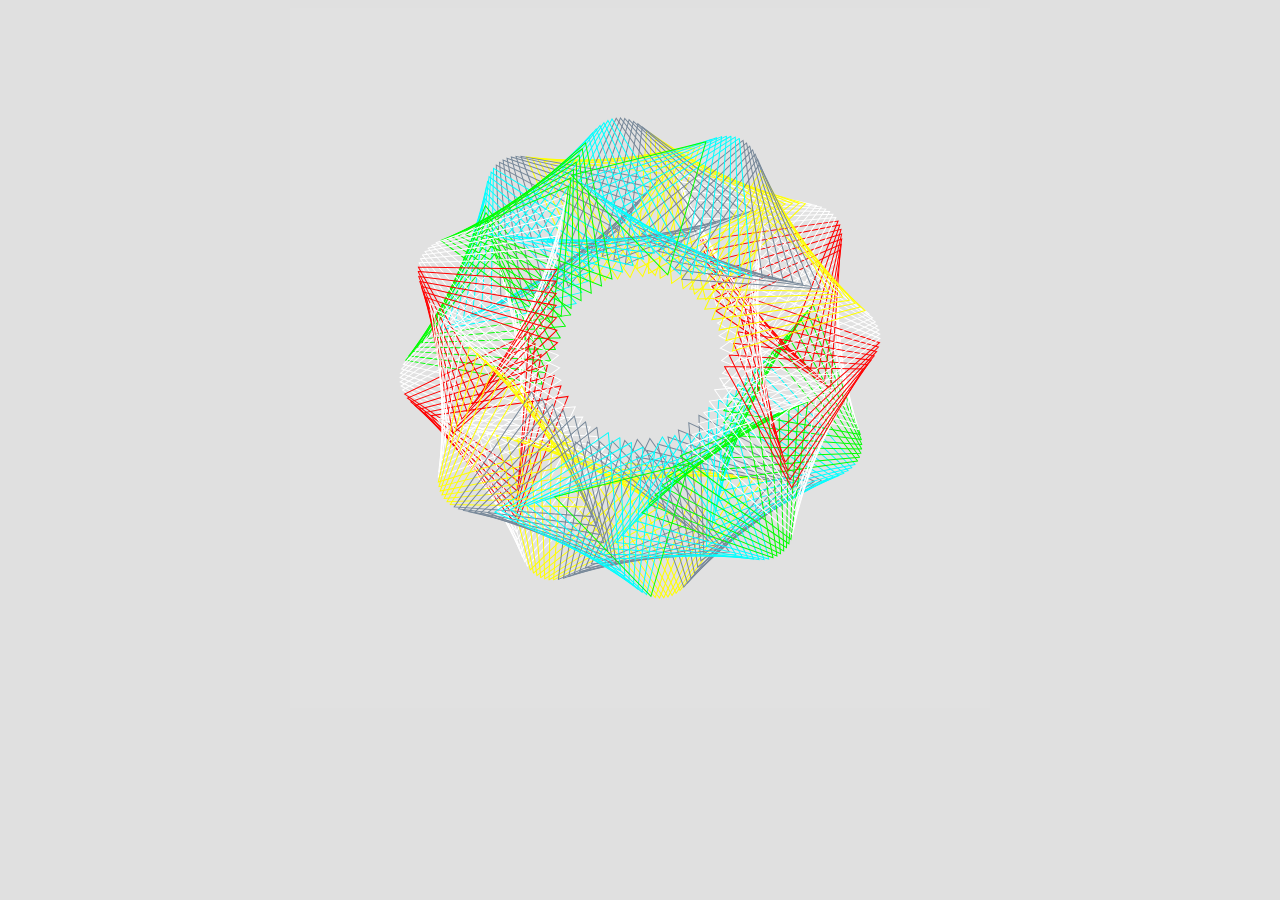
<file: index.html>
<!DOCTYPE html>
<html>
<head>
	<title>artsy</title>
	<script type="text/javascript" src="js/p5.js"></script>
	<script type="text/javascript" src="js/sketch.js"></script>
	<script type="text/javascript" src="js/p5.dom.min.js"></script>
	<link rel="stylesheet" type="text/css" href="css/style.css">
</head>
<body>

</body>
</html>
</file>
<file: css/style.css>
canvas{
padding-left: 0;
    padding-right: 0;
    margin-left: auto;
    margin-right: auto;
    display: block;

}

body{
	background: #E0E0E0;
}
</file>
